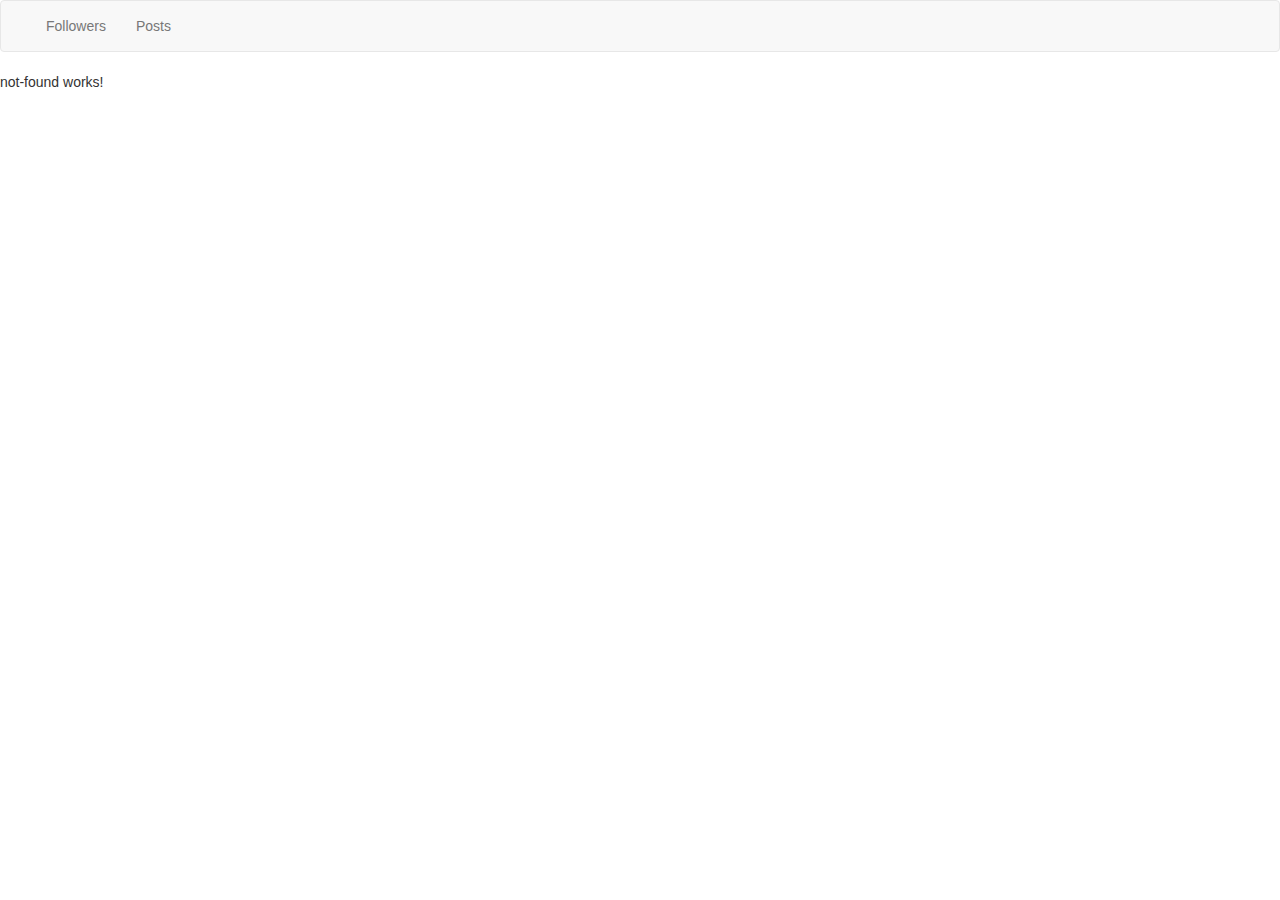
<file: followers-app/index.html>
<!doctype html>
<html lang="en">
<head>
  <meta charset="utf-8">
  <title>AngularWithMosh</title>
  <base href="/">

  <meta name="viewport" content="width=device-width, initial-scale=1">
  <link rel="icon" type="image/x-icon" href="favicon.ico">
<link rel="stylesheet" href="/followers-app/styles.8750a59d10817d9277c6.css"></head>
<body>
  <app-root></app-root>
<script type="text/javascript" src="/followers-app/runtime.61d7e272a8d4dc4a1b55.js"></script><script type="text/javascript" src="/followers-app/polyfills.7037a817a5bb670ed2ca.js"></script><script type="text/javascript" src="/followers-app/main.915de50570552da132c8.js"></script></body>
</html>
</file>
